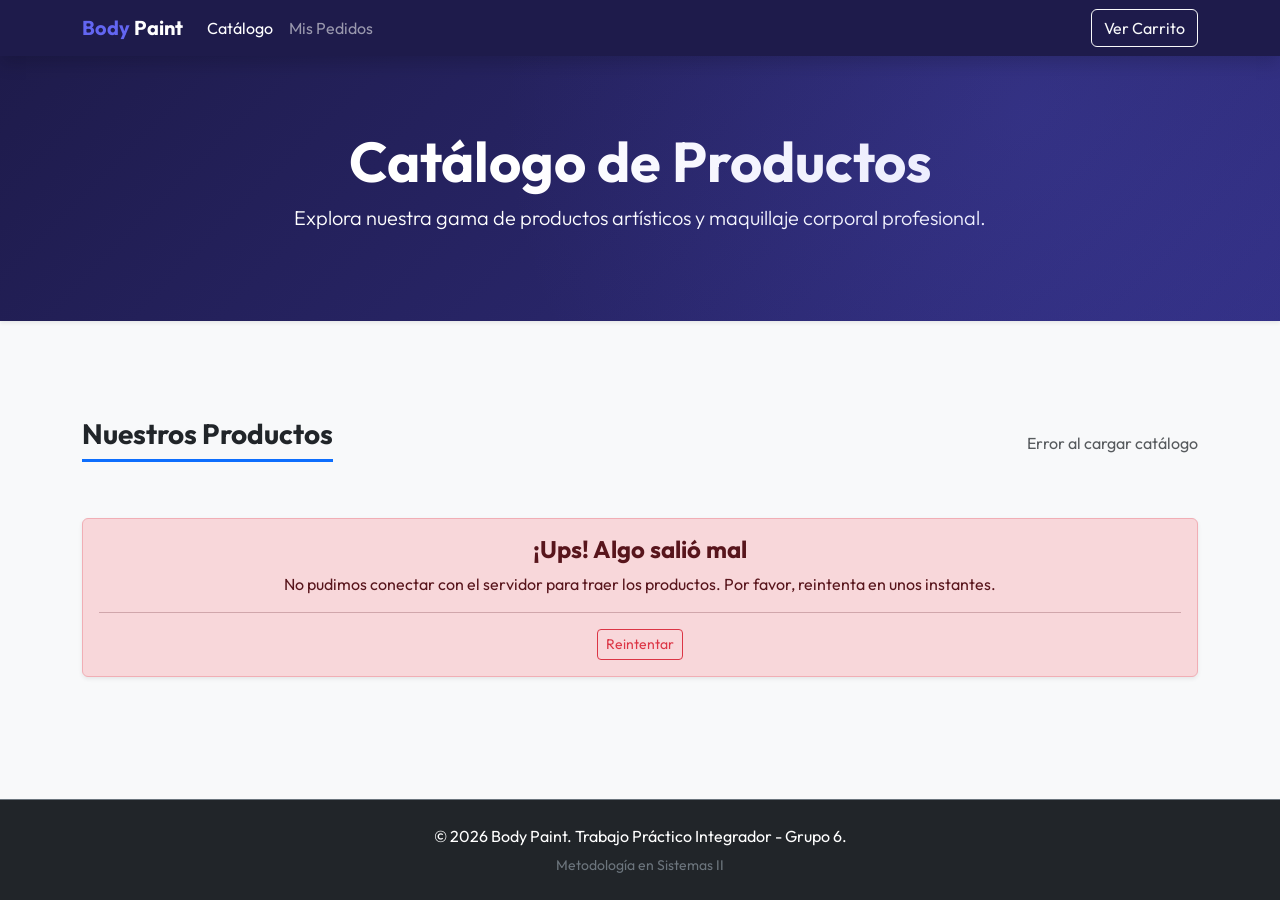
<file: src/index.html>
<!DOCTYPE html>
<html lang="es">

<head>
    <meta charset="UTF-8">
    <meta name="viewport" content="width=device-width, initial-scale=1.0">
    <title>Body Paint - Tienda Oficial</title>
    <!-- Google Fonts: Outfit -->
    <link rel="preconnect" href="https://fonts.googleapis.com">
    <link rel="preconnect" href="https://fonts.gstatic.com" crossorigin>
    <link href="https://fonts.googleapis.com/css2?family=Outfit:wght@300;400;600;700&display=swap" rel="stylesheet">
    <!-- Bootstrap 5 CSS -->
    <link href="https://cdn.jsdelivr.net/npm/bootstrap@5.3.3/dist/css/bootstrap.min.css" rel="stylesheet"
        integrity="sha384-QWTKZyjpPEjISv5WaRU9OFeRpok6YctnYmDr5pNlyT2bRjXh0JMhjY6hW+ALEwIH" crossorigin="anonymous">
    <!-- Custom CSS -->
    <link rel="stylesheet" href="css/styles.css">
</head>

<body>

    <!-- Navegación Común -->
    <nav class="navbar navbar-expand-lg navbar-dark bg-dark sticky-top shadow">
        <div class="container">
            <a class="navbar-brand fw-bold" href="#">
                <span class="text-primary">Body</span> Paint
            </a>
            <button class="navbar-toggler" type="button" data-bs-toggle="collapse" data-bs-target="#navbarNav"
                aria-controls="navbarNav" aria-expanded="false" aria-label="Toggle navigation">
                <span class="navbar-toggler-icon"></span>
            </button>
            <div class="collapse navbar-collapse" id="navbarNav">
                <ul class="navbar-nav me-auto mb-2 mb-lg-0">
                    <li class="nav-item">
                        <a class="nav-link active" aria-current="page" href="#">Catálogo</a>
                    </li>
                    <li class="nav-item">
                        <a class="nav-link" href="mis-pedidos.html">Mis Pedidos</a>
                    </li>
                </ul>
                <div class="d-flex align-items-center">
                    <a href="carrito.html" class="btn btn-outline-light position-relative">
                        Ver Carrito
                        <span id="badge-carrito"
                            class="position-absolute top-0 start-100 translate-middle badge rounded-pill bg-danger d-none">
                            0
                        </span>
                    </a>
                </div>
            </div>
        </div>
    </nav>

    <!-- Banner Principal (Hero) -->
    <header class="hero-section text-white text-center py-5 mb-5 shadow-sm">
        <div class="container py-4">
            <h1 class="display-4 fw-bold">Catálogo de Productos</h1>
            <p class="lead">Explora nuestra gama de productos artísticos y maquillaje corporal profesional.</p>
        </div>
    </header>

    <!-- Sección Principal: Catálogo de Productos -->
    <main class="container my-5">
        <div class="row">
            <!-- Columna del Catálogo -->
            <div class="col-12">
                <div class="d-flex justify-content-between align-items-center mb-4">
                    <h2 class="h3 fw-bold text-dark border-bottom border-primary border-3 pb-2">Nuestros Productos</h2>
                    <div class="text-end">
                        <div class="text-muted" id="total-productos-count">Cargando catálogo...</div>
                    </div>
                </div>

                <!-- Spinner de carga -->
                <div class="d-flex justify-content-center my-5" id="loader-productos">
                    <div class="spinner-border text-primary" role="status" style="width: 3rem; height: 3rem;">
                        <span class="visually-hidden">Cargando...</span>
                    </div>
                </div>

                <!-- Grilla de Productos (Cards se inyectarán aquí) -->
                <div class="row row-cols-1 row-cols-sm-2 row-cols-md-3 row-cols-lg-4 g-4 d-none"
                    id="catalogo-productos">
                    <!-- Cards dinámicas -->
                </div>
            </div>
        </div>
    </main>

    <!-- Pie de Página Común -->
    <footer class="bg-dark text-white text-center py-4 mt-auto border-top border-secondary">
        <div class="container">
            <p class="mb-1">&copy; 2026 Body Paint. Trabajo Práctico Integrador - Grupo 6.</p>
            <small class="text-secondary">Metodología en Sistemas II</small>
        </div>
    </footer>

    <!-- (El modal de éxito ahora vive en carrito.html) -->

    <!-- Bootstrap 5 Bundle (JS + Popper) -->
    <script src="https://cdn.jsdelivr.net/npm/bootstrap@5.3.3/dist/js/bootstrap.bundle.min.js"
        integrity="sha384-YvpcrYf0tY3lHB60NNkmXc5s9fDVZLESaAA55NDzOxhy9GkcIdslK1eN7N6jIeHz"
        crossorigin="anonymous"></script>

    <!-- Script principal de la página (Catálogo y Lógica) -->
    <script type="module" src="js/pages/catalogo.js"></script>
</body>

</html>
</file>
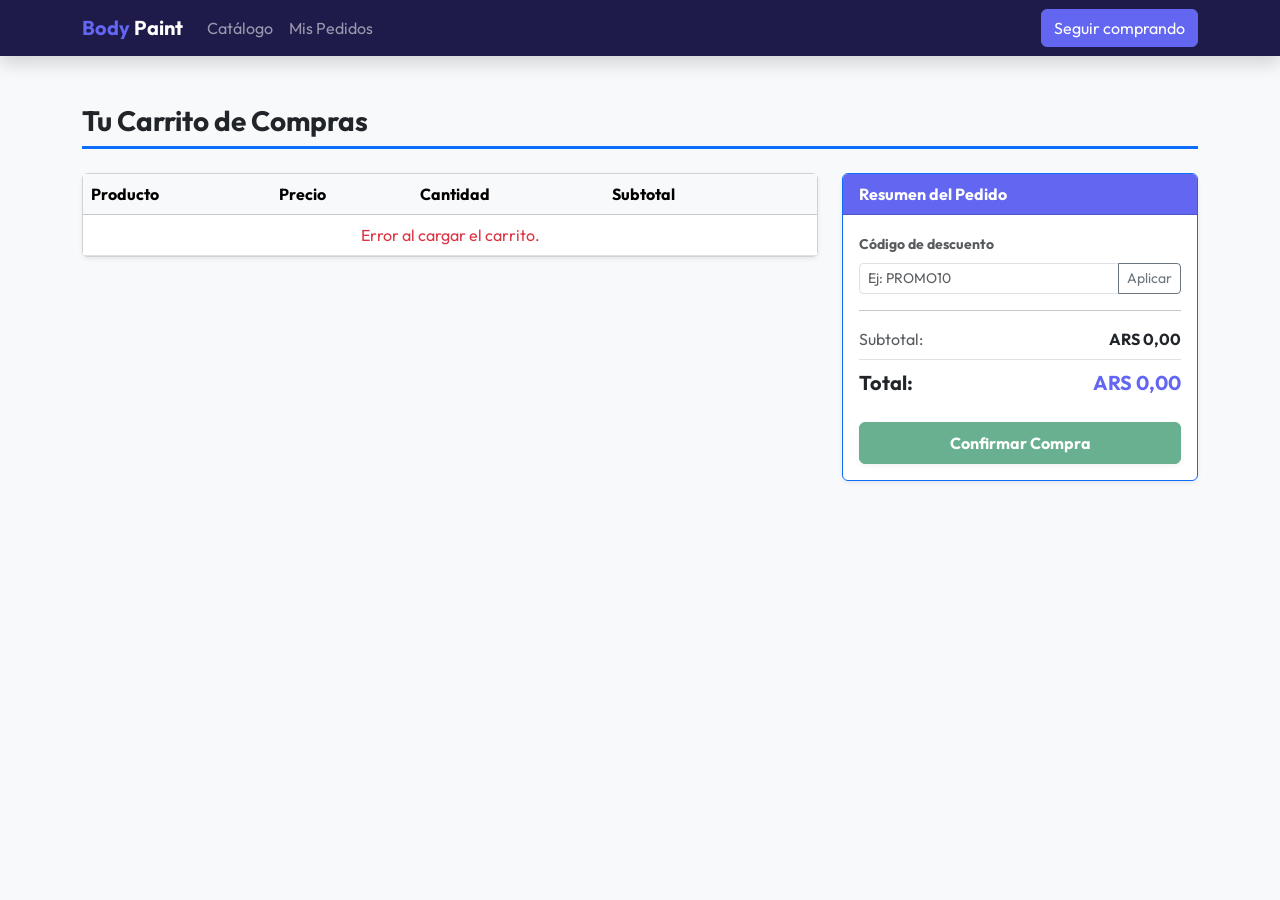
<file: src/carrito.html>
<!DOCTYPE html>
<html lang="es">

<head>
    <meta charset="UTF-8">
    <meta name="viewport" content="width=device-width, initial-scale=1.0">
    <title>Carrito - Body Paint</title>
    <!-- Google Fonts: Outfit -->
    <link rel="preconnect" href="https://fonts.googleapis.com">
    <link rel="preconnect" href="https://fonts.gstatic.com" crossorigin>
    <link href="https://fonts.googleapis.com/css2?family=Outfit:wght@300;400;600;700&display=swap" rel="stylesheet">
    <!-- Bootstrap 5 CSS -->
    <link href="https://cdn.jsdelivr.net/npm/bootstrap@5.3.3/dist/css/bootstrap.min.css" rel="stylesheet"
        integrity="sha384-QWTKZyjpPEjISv5WaRU9OFeRpok6YctnYmDr5pNlyT2bRjXh0JMhjY6hW+ALEwIH" crossorigin="anonymous">
    <!-- Custom CSS -->
    <link rel="stylesheet" href="css/styles.css">
</head>

<body>

    <!-- Navegación Común -->
    <nav class="navbar navbar-expand-lg navbar-dark bg-dark sticky-top shadow">
        <div class="container">
            <a class="navbar-brand fw-bold" href="index.html">
                <span class="text-primary">Body</span> Paint
            </a>
            <button class="navbar-toggler" type="button" data-bs-toggle="collapse" data-bs-target="#navbarNav"
                aria-controls="navbarNav" aria-expanded="false" aria-label="Toggle navigation">
                <span class="navbar-toggler-icon"></span>
            </button>
            <div class="collapse navbar-collapse" id="navbarNav">
                <ul class="navbar-nav me-auto mb-2 mb-lg-0">
                    <li class="nav-item">
                        <a class="nav-link" href="index.html">Catálogo</a>
                    </li>
                    <li class="nav-item">
                        <a class="nav-link" href="mis-pedidos.html">Mis Pedidos</a>
                    </li>
                </ul>
                <div class="d-flex align-items-center">
                    <a href="index.html" class="btn btn-primary position-relative">
                        Seguir comprando
                    </a>
                </div>
            </div>
        </div>
    </nav>

    <!-- Sección Principal: Carrito -->
    <main class="container my-5">
        <h2 class="h3 fw-bold text-dark border-bottom border-primary border-3 pb-2 mb-4">Tu Carrito de Compras</h2>

        <div class="row">
            <!-- Columna de Productos -->
            <div class="col-lg-8 mb-4">
                <div class="card shadow-sm">
                    <div class="card-body p-0">
                        <div class="table-responsive">
                            <table class="table table-hover mb-0">
                                <thead class="table-light">
                                    <tr>
                                        <th>Producto</th>
                                        <th>Precio</th>
                                        <th>Cantidad</th>
                                        <th>Subtotal</th>
                                        <th></th>
                                    </tr>
                                </thead>
                                <tbody id="tabla-carrito">
                                    <tr>
                                        <td colspan="5" class="text-center py-4 text-muted">Cargando carrito...</td>
                                    </tr>
                                </tbody>
                            </table>
                        </div>
                    </div>
                </div>
            </div>

            <!-- Columna de Resumen y Pago -->
            <div class="col-lg-4">
                <div class="card shadow-sm border-primary">
                    <div class="card-header bg-primary text-white fw-bold">
                        Resumen del Pedido
                    </div>
                    <div class="card-body">
                        <!-- US-01: Campo de Cupones -->
                        <label class="form-label small fw-bold text-muted">Código de descuento</label>
                        <div class="input-group input-group-sm mb-2">
                            <input type="text" class="form-control" id="input-cupon" placeholder="Ej: PROMO10">
                            <button class="btn btn-outline-secondary" type="button"
                                id="btn-aplicar-cupon">Aplicar</button>
                        </div>
                        <div id="mensaje-cupon" class="small text-danger mb-4 d-none"></div>
                        <!-- Fin US-01 -->

                        <hr>

                        <div class="d-flex justify-content-between mb-2">
                            <span class="text-muted">Subtotal:</span>
                            <span class="fw-bold" id="resumen-subtotal">ARS 0,00</span>
                        </div>
                        <div class="d-flex justify-content-between mb-3 text-success d-none" id="contenedor-descuento">
                            <span>Descuento:</span>
                            <span class="fw-bold" id="resumen-descuento">- ARS 0,00</span>
                        </div>

                        <div class="d-flex justify-content-between mb-4 border-top pt-2">
                            <span class="fs-5 fw-bold text-dark">Total:</span>
                            <span class="fs-5 fw-bold text-primary" id="resumen-total">ARS 0,00</span>
                        </div>

                        <button id="btn-confirmar-compra" class="btn btn-success w-100 fw-bold py-2 shadow-sm" disabled>
                            Confirmar Compra
                        </button>
                    </div>
                </div>
            </div>
        </div>
    </main>

    <!-- Modal de Feedback de Pedido -->
    <div class="modal fade" id="modalExitoPedido" tabindex="-1" aria-labelledby="modalExitoPedidoLabel"
        aria-hidden="true">
        <div class="modal-dialog modal-dialog-centered">
            <div class="modal-content border-success">
                <div class="modal-header bg-success text-white">
                    <h5 class="modal-title" id="modalExitoPedidoLabel">¡Compra Exitosa!</h5>
                    <button type="button" class="btn-close btn-close-white" data-bs-dismiss="modal"
                        aria-label="Close"></button>
                </div>
                <div class="modal-body text-center py-4">
                    <svg xmlns="http://www.w3.org/2000/svg" width="64" height="64" fill="currentColor"
                        class="bi bi-check-circle text-success mb-3" viewBox="0 0 16 16">
                        <path d="M8 15A7 7 0 1 1 8 1a7 7 0 0 1 0 14m0 1A8 8 0 1 0 8 0a8 8 0 0 0 0 16" />
                        <path
                            d="m10.97 4.97-.02.022-3.473 4.425-2.093-2.094a.75.75 0 0 0-1.06 1.06L6.97 11.03a.75.75 0 0 0 1.079-.02l3.992-4.99a.75.75 0 0 0-1.071-1.05" />
                    </svg>
                    <h4>¡Pedido realizado con éxito!</h4>
                    <p class="lead mt-3">Tu número de pedido es: <strong id="numero-pedido-modal"
                            class="text-primary fs-3"></strong></p>
                    <p class="text-muted small">Podés hacer el seguimiento o iniciar un reclamo desde
                        <a href="mis-pedidos.html">Mis Pedidos</a>.</p>
                </div>
                <div class="modal-footer justify-content-center">
                    <button type="button" class="btn btn-success px-4" data-bs-dismiss="modal"
                        id="btn-cerrar-modal">Aceptar</button>
                </div>
            </div>
        </div>
    </div>

    <!-- Bootstrap 5 Bundle (JS + Popper) -->
    <script src="https://cdn.jsdelivr.net/npm/bootstrap@5.3.3/dist/js/bootstrap.bundle.min.js"
        integrity="sha384-YvpcrYf0tY3lHB60NNkmXc5s9fDVZLESaAA55NDzOxhy9GkcIdslK1eN7N6jIeHz"
        crossorigin="anonymous"></script>

    <!-- Script principal de la página (Carrito y Lógica) -->
    <script type="module" src="js/pages/carrito.js"></script>
</body>

</html>
</file>
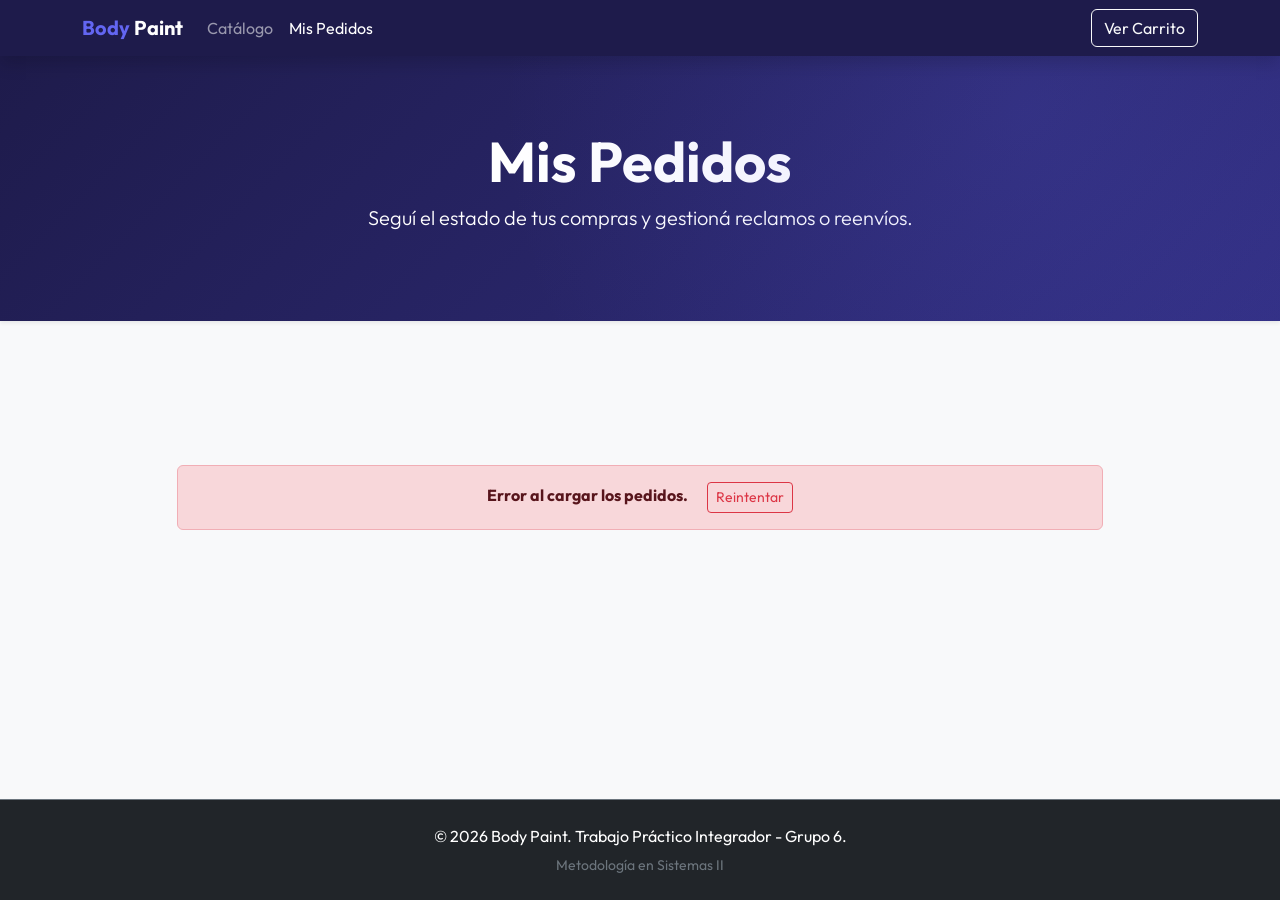
<file: src/mis-pedidos.html>
<!DOCTYPE html>
<html lang="es">

<head>
    <meta charset="UTF-8">
    <meta name="viewport" content="width=device-width, initial-scale=1.0">
    <title>Mis Pedidos - Body Paint</title>
    <link rel="preconnect" href="https://fonts.googleapis.com">
    <link rel="preconnect" href="https://fonts.gstatic.com" crossorigin>
    <link href="https://fonts.googleapis.com/css2?family=Outfit:wght@300;400;600;700&display=swap" rel="stylesheet">
    <link href="https://cdn.jsdelivr.net/npm/bootstrap@5.3.3/dist/css/bootstrap.min.css" rel="stylesheet"
        integrity="sha384-QWTKZyjpPEjISv5WaRU9OFeRpok6YctnYmDr5pNlyT2bRjXh0JMhjY6hW+ALEwIH" crossorigin="anonymous">
    <link rel="stylesheet" href="css/styles.css">
</head>

<body>

    <!-- Navegación -->
    <nav class="navbar navbar-expand-lg navbar-dark bg-dark sticky-top shadow">
        <div class="container">
            <a class="navbar-brand fw-bold" href="index.html">
                <span class="text-primary">Body</span> Paint
            </a>
            <button class="navbar-toggler" type="button" data-bs-toggle="collapse" data-bs-target="#navbarNav">
                <span class="navbar-toggler-icon"></span>
            </button>
            <div class="collapse navbar-collapse" id="navbarNav">
                <ul class="navbar-nav me-auto mb-2 mb-lg-0">
                    <li class="nav-item">
                        <a class="nav-link" href="index.html">Catálogo</a>
                    </li>
                    <li class="nav-item">
                        <a class="nav-link active" aria-current="page" href="mis-pedidos.html">Mis Pedidos</a>
                    </li>
                </ul>
                <a href="carrito.html" class="btn btn-outline-light">Ver Carrito</a>
            </div>
        </div>
    </nav>

    <!-- Hero -->
    <header class="hero-section text-white text-center py-5 mb-5 shadow-sm">
        <div class="container py-4">
            <h1 class="display-4 fw-bold">Mis Pedidos</h1>
            <p class="lead">Seguí el estado de tus compras y gestioná reclamos o reenvíos.</p>
        </div>
    </header>

    <main class="container my-5">
        <div class="row justify-content-center">
            <div class="col-lg-10">
                <!-- Loader -->
                <div class="d-flex justify-content-center my-5" id="loader-pedidos">
                    <div class="spinner-border text-primary" role="status" style="width: 3rem; height: 3rem;">
                        <span class="visually-hidden">Cargando...</span>
                    </div>
                </div>

                <!-- Lista de pedidos -->
                <div id="lista-pedidos" class="d-none"></div>
            </div>
        </div>
    </main>

    <!-- Modal: Crear Reclamo -->
    <div class="modal fade" id="modalReclamo" tabindex="-1" aria-labelledby="modalReclamoLabel" aria-hidden="true">
        <div class="modal-dialog modal-dialog-centered">
            <div class="modal-content">
                <div class="modal-header bg-warning">
                    <h5 class="modal-title fw-bold" id="modalReclamoLabel">Iniciar Reclamo</h5>
                    <button type="button" class="btn-close" data-bs-dismiss="modal" aria-label="Close"></button>
                </div>
                <div class="modal-body">
                    <p class="text-muted small">Describí el problema con tu pedido. Una vez registrado el reclamo, podrás solicitar el reenvío de los productos afectados.</p>
                    <input type="hidden" id="reclamo-pedido-id">
                    <div class="mb-3">
                        <label for="reclamo-descripcion" class="form-label fw-bold">Descripción del problema</label>
                        <textarea class="form-control" id="reclamo-descripcion" rows="4"
                            placeholder="Ej: Los pinceles llegaron dañados y faltó un producto del pedido..."></textarea>
                        <div class="form-text text-danger d-none" id="reclamo-error">Por favor ingresá una descripción.</div>
                    </div>
                </div>
                <div class="modal-footer">
                    <button type="button" class="btn btn-secondary" data-bs-dismiss="modal">Cancelar</button>
                    <button type="button" class="btn btn-warning fw-bold" id="btn-registrar-reclamo">
                        Registrar Reclamo y Continuar
                    </button>
                </div>
            </div>
        </div>
    </div>

    <footer class="bg-dark text-white text-center py-4 mt-auto border-top border-secondary">
        <div class="container">
            <p class="mb-1">&copy; 2026 Body Paint. Trabajo Práctico Integrador - Grupo 6.</p>
            <small class="text-secondary">Metodología en Sistemas II</small>
        </div>
    </footer>

    <script src="https://cdn.jsdelivr.net/npm/bootstrap@5.3.3/dist/js/bootstrap.bundle.min.js"
        integrity="sha384-YvpcrYf0tY3lHB60NNkmXc5s9fDVZLESaAA55NDzOxhy9GkcIdslK1eN7N6jIeHz"
        crossorigin="anonymous"></script>
    <script type="module" src="js/pages/mis-pedidos.js"></script>
</body>

</html>
</file>
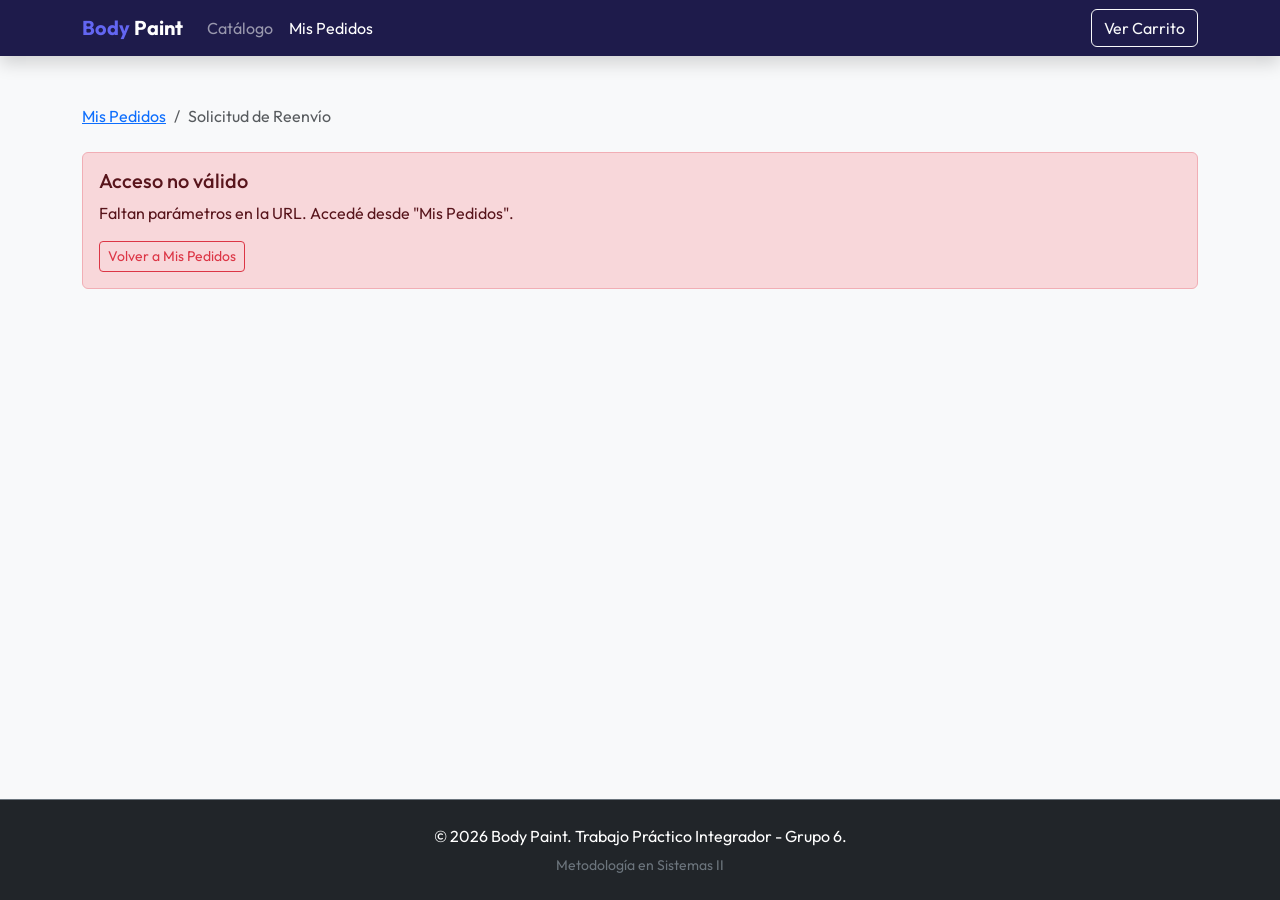
<file: src/reenvio.html>
<!DOCTYPE html>
<html lang="es">

<head>
    <meta charset="UTF-8">
    <meta name="viewport" content="width=device-width, initial-scale=1.0">
    <title>Solicitud de Reenvío - Body Paint</title>
    <link rel="preconnect" href="https://fonts.googleapis.com">
    <link rel="preconnect" href="https://fonts.gstatic.com" crossorigin>
    <link href="https://fonts.googleapis.com/css2?family=Outfit:wght@300;400;600;700&display=swap" rel="stylesheet">
    <link href="https://cdn.jsdelivr.net/npm/bootstrap@5.3.3/dist/css/bootstrap.min.css" rel="stylesheet"
        integrity="sha384-QWTKZyjpPEjISv5WaRU9OFeRpok6YctnYmDr5pNlyT2bRjXh0JMhjY6hW+ALEwIH" crossorigin="anonymous">
    <link rel="stylesheet" href="css/styles.css">
</head>

<body>

    <!-- Navegación -->
    <nav class="navbar navbar-expand-lg navbar-dark bg-dark sticky-top shadow">
        <div class="container">
            <a class="navbar-brand fw-bold" href="index.html">
                <span class="text-primary">Body</span> Paint
            </a>
            <button class="navbar-toggler" type="button" data-bs-toggle="collapse" data-bs-target="#navbarNav">
                <span class="navbar-toggler-icon"></span>
            </button>
            <div class="collapse navbar-collapse" id="navbarNav">
                <ul class="navbar-nav me-auto mb-2 mb-lg-0">
                    <li class="nav-item"><a class="nav-link" href="index.html">Catálogo</a></li>
                    <li class="nav-item"><a class="nav-link active" href="mis-pedidos.html">Mis Pedidos</a></li>
                </ul>
                <a href="carrito.html" class="btn btn-outline-light">Ver Carrito</a>
            </div>
        </div>
    </nav>

    <main class="container my-5">

        <!-- Breadcrumb -->
        <nav aria-label="breadcrumb" class="mb-4">
            <ol class="breadcrumb">
                <li class="breadcrumb-item"><a href="mis-pedidos.html">Mis Pedidos</a></li>
                <li class="breadcrumb-item active" aria-current="page">Solicitud de Reenvío</li>
            </ol>
        </nav>

        <!-- Loader -->
        <div class="d-flex justify-content-center my-5" id="loader-reenvio">
            <div class="spinner-border text-danger" role="status" style="width: 3rem; height: 3rem;">
                <span class="visually-hidden">Cargando...</span>
            </div>
        </div>

        <!-- Error de acceso -->
        <div class="alert alert-danger d-none" id="error-acceso" role="alert">
            <h5 class="alert-heading">Acceso no válido</h5>
            <p id="error-acceso-mensaje">No se pudo cargar la información del pedido.</p>
            <a href="mis-pedidos.html" class="btn btn-outline-danger btn-sm">Volver a Mis Pedidos</a>
        </div>

        <!-- Contenido principal -->
        <div id="contenido-reenvio" class="d-none">
            <div class="row justify-content-center">
                <div class="col-lg-8">

                    <!-- Encabezado -->
                    <div class="card shadow-sm mb-4 border-danger border-2">
                        <div class="card-header bg-danger text-white d-flex align-items-center gap-2">
                            <svg xmlns="http://www.w3.org/2000/svg" width="20" height="20" fill="currentColor" class="bi bi-arrow-repeat" viewBox="0 0 16 16">
                                <path d="M11.534 7h3.932a.25.25 0 0 1 .192.41l-1.966 2.36a.25.25 0 0 1-.384 0l-1.966-2.36a.25.25 0 0 1 .192-.41m-11 2h3.932a.25.25 0 0 0 .192-.41L2.692 6.23a.25.25 0 0 0-.384 0L.342 8.59A.25.25 0 0 0 .534 9"/>
                                <path fill-rule="evenodd" d="M8 3c-1.552 0-2.94.707-3.857 1.818a.5.5 0 1 1-.771-.636A6.002 6.002 0 0 1 13.917 7H12.9A5 5 0 0 0 8 3M3.1 9a5.002 5.002 0 0 0 7.757 2.182.5.5 0 1 1 .771.636A6.002 6.002 0 0 1 2.083 9z"/>
                            </svg>
                            <span class="fw-bold fs-5">Solicitud de Reenvío</span>
                        </div>
                        <div class="card-body">
                            <div class="row text-center">
                                <div class="col-4">
                                    <div class="text-muted small">Nro. de Pedido</div>
                                    <div class="fw-bold text-dark fs-5" id="info-pedido-id">-</div>
                                </div>
                                <div class="col-4">
                                    <div class="text-muted small">Estado del Pedido</div>
                                    <div id="info-pedido-estado">-</div>
                                </div>
                                <div class="col-4">
                                    <div class="text-muted small">Nro. de Reclamo</div>
                                    <div class="fw-bold text-danger fs-5" id="info-reclamo-id">-</div>
                                </div>
                            </div>
                        </div>
                    </div>

                    <!-- Selección de alcance -->
                    <div class="card shadow-sm mb-4">
                        <div class="card-header fw-bold bg-light">
                            ¿Qué querés reenviar?
                        </div>
                        <div class="card-body">
                            <div class="d-flex gap-3 mb-4">
                                <div class="form-check">
                                    <input class="form-check-input" type="radio" name="alcance-reenvio"
                                        id="alcance-total" value="total" checked>
                                    <label class="form-check-label fw-bold" for="alcance-total">
                                        Totalidad del pedido
                                    </label>
                                </div>
                                <div class="form-check">
                                    <input class="form-check-input" type="radio" name="alcance-reenvio"
                                        id="alcance-parcial" value="parcial">
                                    <label class="form-check-label fw-bold" for="alcance-parcial">
                                        Productos específicos
                                    </label>
                                </div>
                            </div>

                            <!-- Tabla de items -->
                            <div id="contenedor-items">
                                <table class="table table-hover">
                                    <thead class="table-light">
                                        <tr>
                                            <th style="width: 40px;" id="th-seleccion" class="d-none">
                                                <input class="form-check-input" type="checkbox" id="check-todos"
                                                    title="Seleccionar todos">
                                            </th>
                                            <th>Producto</th>
                                            <th class="text-center">Cantidad</th>
                                            <th class="text-center">Stock disponible</th>
                                        </tr>
                                    </thead>
                                    <tbody id="tabla-items-reenvio">
                                        <!-- Items se inyectan aquí -->
                                    </tbody>
                                </table>
                            </div>

                            <!-- Alerta de stock -->
                            <div class="alert alert-warning d-none" id="alerta-stock" role="alert">
                                <strong>⚠ Sin stock suficiente:</strong>
                                <ul class="mb-0 mt-1" id="lista-sin-stock"></ul>
                                <p class="mt-2 mb-0 small">Estos productos no tienen stock disponible. El reenvío no puede procesarse hasta que haya stock disponible.</p>
                            </div>
                        </div>
                    </div>

                    <!-- Acciones -->
                    <div class="d-flex gap-3 justify-content-end">
                        <a href="mis-pedidos.html" class="btn btn-outline-secondary">Cancelar</a>
                        <button id="btn-enviar-reenvio" class="btn btn-danger fw-bold px-4">
                            Enviar Solicitud de Reenvío
                        </button>
                    </div>

                </div>
            </div>
        </div>
    </main>

    <!-- Modal: Reenvío exitoso -->
    <div class="modal fade" id="modalExitoReenvio" tabindex="-1" aria-hidden="true">
        <div class="modal-dialog modal-dialog-centered">
            <div class="modal-content border-danger">
                <div class="modal-header bg-danger text-white">
                    <h5 class="modal-title">¡Solicitud Enviada!</h5>
                </div>
                <div class="modal-body text-center py-4">
                    <svg xmlns="http://www.w3.org/2000/svg" width="64" height="64" fill="currentColor"
                        class="bi bi-check-circle text-danger mb-3" viewBox="0 0 16 16">
                        <path d="M8 15A7 7 0 1 1 8 1a7 7 0 0 1 0 14m0 1A8 8 0 1 0 8 0a8 8 0 0 0 0 16"/>
                        <path d="m10.97 4.97-.02.022-3.473 4.425-2.093-2.094a.75.75 0 0 0-1.06 1.06L6.97 11.03a.75.75 0 0 0 1.079-.02l3.992-4.99a.75.75 0 0 0-1.071-1.05"/>
                    </svg>
                    <h4>Solicitud registrada</h4>
                    <p class="text-muted mt-2">Tu solicitud de reenvío quedó registrada con el número <strong class="text-danger" id="numero-reenvio-modal">#</strong>. El vendedor la analizará y te contactará a la brevedad.</p>
                </div>
                <div class="modal-footer justify-content-center">
                    <a href="mis-pedidos.html" class="btn btn-danger px-4">Volver a Mis Pedidos</a>
                </div>
            </div>
        </div>
    </div>

    <footer class="bg-dark text-white text-center py-4 mt-auto border-top border-secondary">
        <div class="container">
            <p class="mb-1">&copy; 2026 Body Paint. Trabajo Práctico Integrador - Grupo 6.</p>
            <small class="text-secondary">Metodología en Sistemas II</small>
        </div>
    </footer>

    <script src="https://cdn.jsdelivr.net/npm/bootstrap@5.3.3/dist/js/bootstrap.bundle.min.js"
        integrity="sha384-YvpcrYf0tY3lHB60NNkmXc5s9fDVZLESaAA55NDzOxhy9GkcIdslK1eN7N6jIeHz"
        crossorigin="anonymous"></script>
    <script type="module" src="js/pages/reenvio.js"></script>
</body>

</html>
</file>
<file: src/css/styles.css>
/* General Styles */
body {
    font-family: 'Outfit', sans-serif;
    background-color: #f8f9fa;
    color: #212529;
    display: flex;
    flex-direction: column;
    min-height: 100vh;
}

/* Custom Colors and Variables */
:root {
    --primary-color: #6366f1; /* Indigo vibrant */
    --primary-hover: #4f46e5;
    --dark-bg: #1e1b4b; /* Deep blue-dark instead of plain black */
}

.text-primary {
    color: var(--primary-color) !important;
}

.bg-primary {
    background-color: var(--primary-color) !important;
}

.btn-primary {
    background-color: var(--primary-color);
    border-color: var(--primary-color);
}

.btn-primary:hover, .btn-primary:focus {
    background-color: var(--primary-hover);
    border-color: var(--primary-hover);
}

/* Header / Hero Section */
.hero-section {
    background: linear-gradient(135deg, #1e1b4b 0%, #312e81 100%);
    position: relative;
    overflow: hidden;
}

.hero-section::after {
    content: '';
    position: absolute;
    top: 0;
    left: 0;
    right: 0;
    bottom: 0;
    background: radial-gradient(circle at 80% 20%, rgba(99, 102, 241, 0.15) 0%, transparent 50%);
    pointer-events: none;
}

/* Product Card Styling */
.product-card {
    transition: transform 0.3s cubic-bezier(0.4, 0, 0.2, 1), box-shadow 0.3s ease;
    border: none;
    border-radius: 12px;
    overflow: hidden;
}

.product-card:hover {
    transform: translateY(-8px);
    box-shadow: 0 12px 20px rgba(0, 0, 0, 0.08) !important;
}

.product-card img {
    height: 200px;
    object-fit: cover;
    transition: transform 0.5s ease;
}

.product-card:hover img {
    transform: scale(1.05);
}

.product-card .card-body {
    padding: 1.25rem;
}

.product-card .product-brand {
    font-size: 0.8rem;
    text-transform: uppercase;
    letter-spacing: 1px;
    color: #8b5cf6; /* Violet */
    font-weight: 600;
}

.product-card .product-price {
    font-size: 1.25rem;
    font-weight: 700;
    color: #1e1b4b;
}

.product-card .product-stock {
    font-size: 0.85rem;
    font-weight: 500;
}

/* Navbar Customizations */
.navbar-dark {
    background-color: var(--dark-bg) !important;
}

/* Footer Customizations */
footer {
    background-color: var(--dark-bg) !important;
}
</file>
